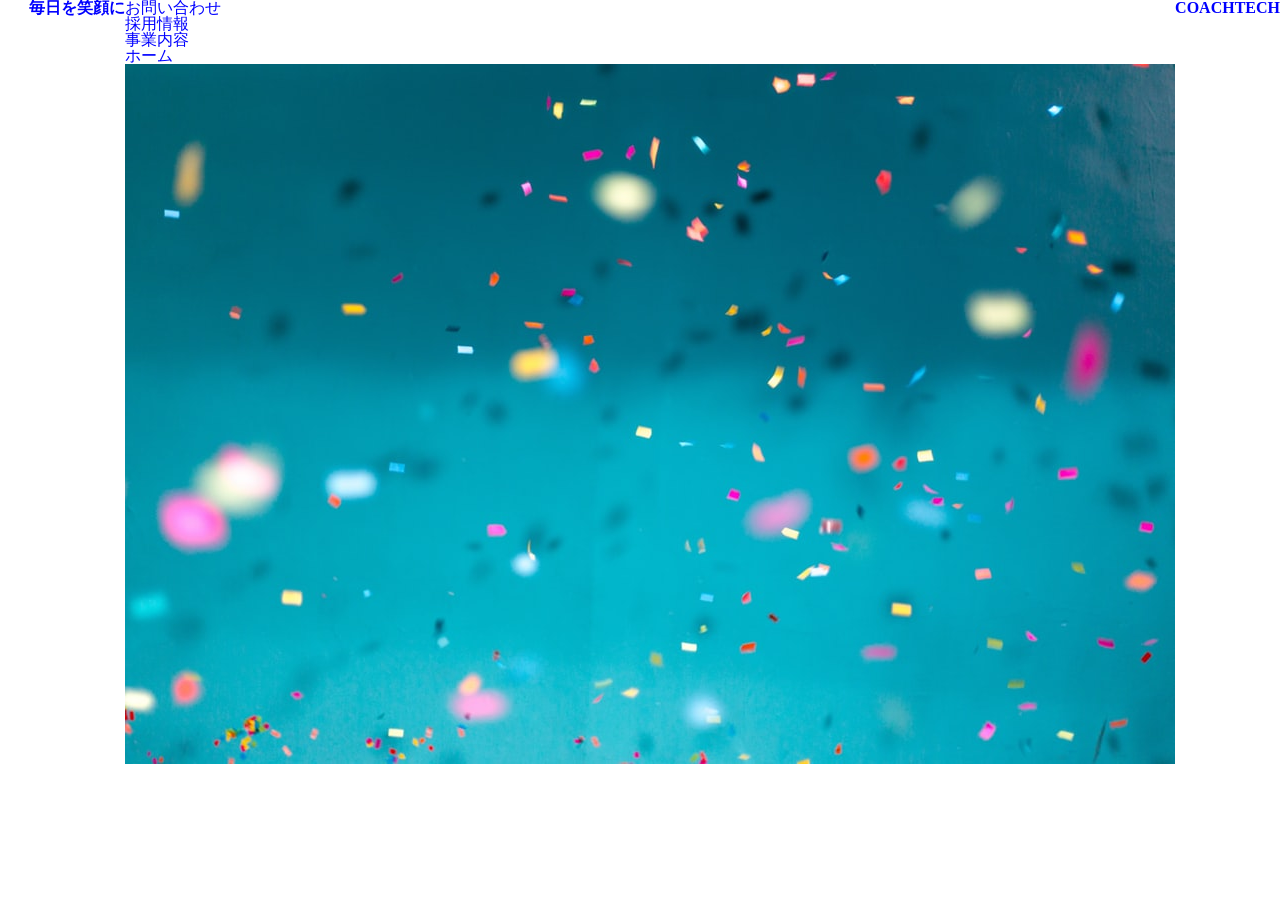
<file: index.html>
<!DOCTYPE html>
<html lang="ja">

<head>
  <meta charset="UTF-8" />
  <meta name="viewport" content="width=device-width, initial-scale=1.0" />
  <title>COACHTECH</title>
  <link rel="stylesheet" href="css/reset.css" />
  <link rel="stylesheet" href="css/style.css" />
</head>

<body>
  <div class="header">
    <h1>COACHTECH</h1>
    <div class="header-logo">
      <p>お問い合わせ</p>
      <p>採用情報</p>
      <p>事業内容</p>
      <p>ホーム</p>
      <img src="img/firstview.jpeg">
    </div>
    <div class="sub_title">
    <h1>毎日を笑顔に</h1>
      <div class="box"></div>
    </div>
    </div>
  </div>
</body>

</html>
</file>
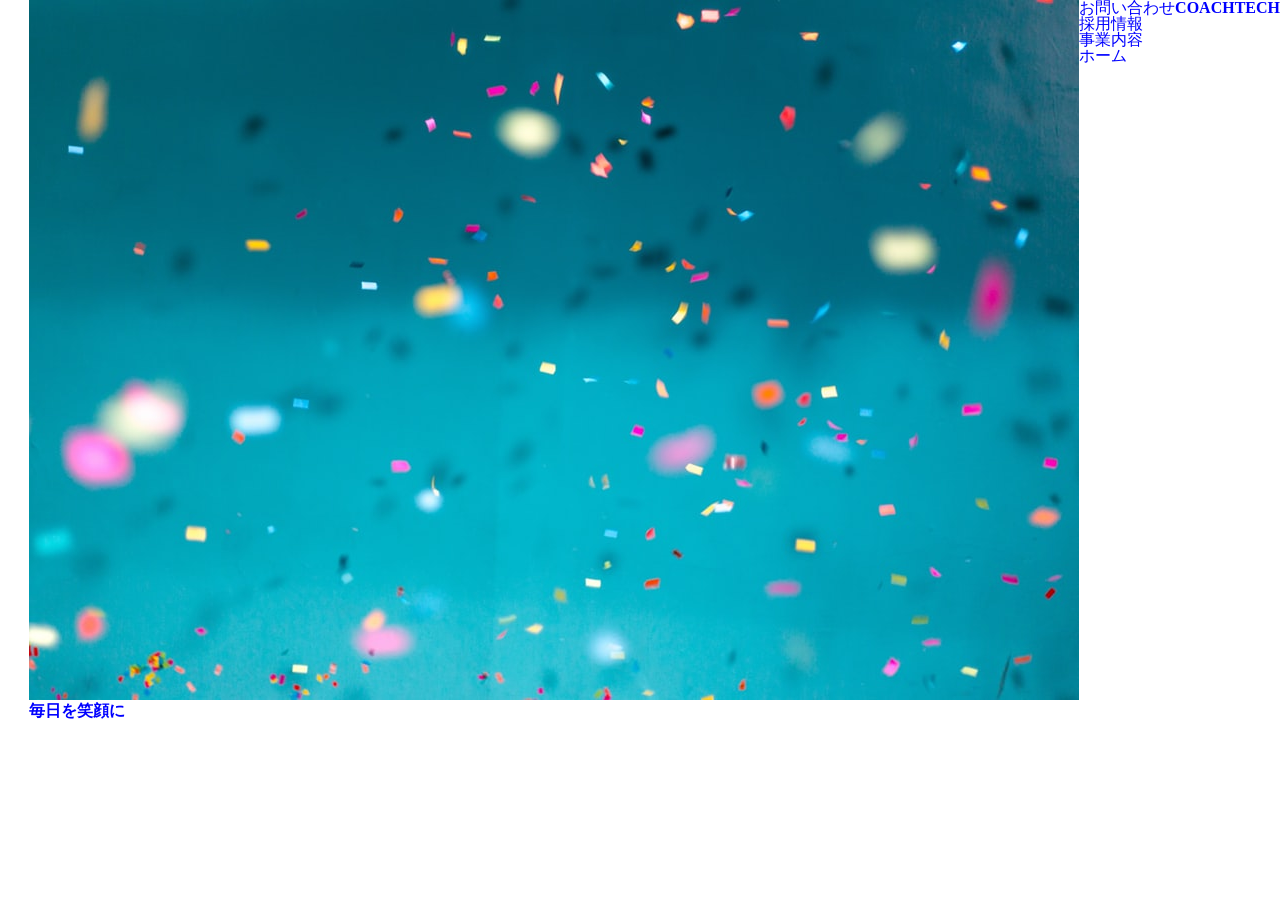
<file: 20210117sakao.html>
<!DOCTYPE html>
<html lang="ja">

<head>
  <meta charset="UTF-8" />
  <meta name="viewport" content="width=device-width, initial-scale=1.0" />
  <title>COACHTECH</title>
  <link rel="stylesheet" href="css/reset.css" />
  <link rel="stylesheet" href="css/style.css" />
</head>
<body>
  <div class="header">
    <h1>COACHTECH</h1>
    <div class="header-logo">
      <p>お問い合わせ</p>
      <p>採用情報</p>
      <p>事業内容</p>
      <p>ホーム</p>
    </div>
    <div class="main">
      <img src="img/firstview.jpeg">
      <h1>毎日を笑顔に</h1>
      <div class="box">
      </div>
      
    </div>
  </div>
</body>

</html>
</file>
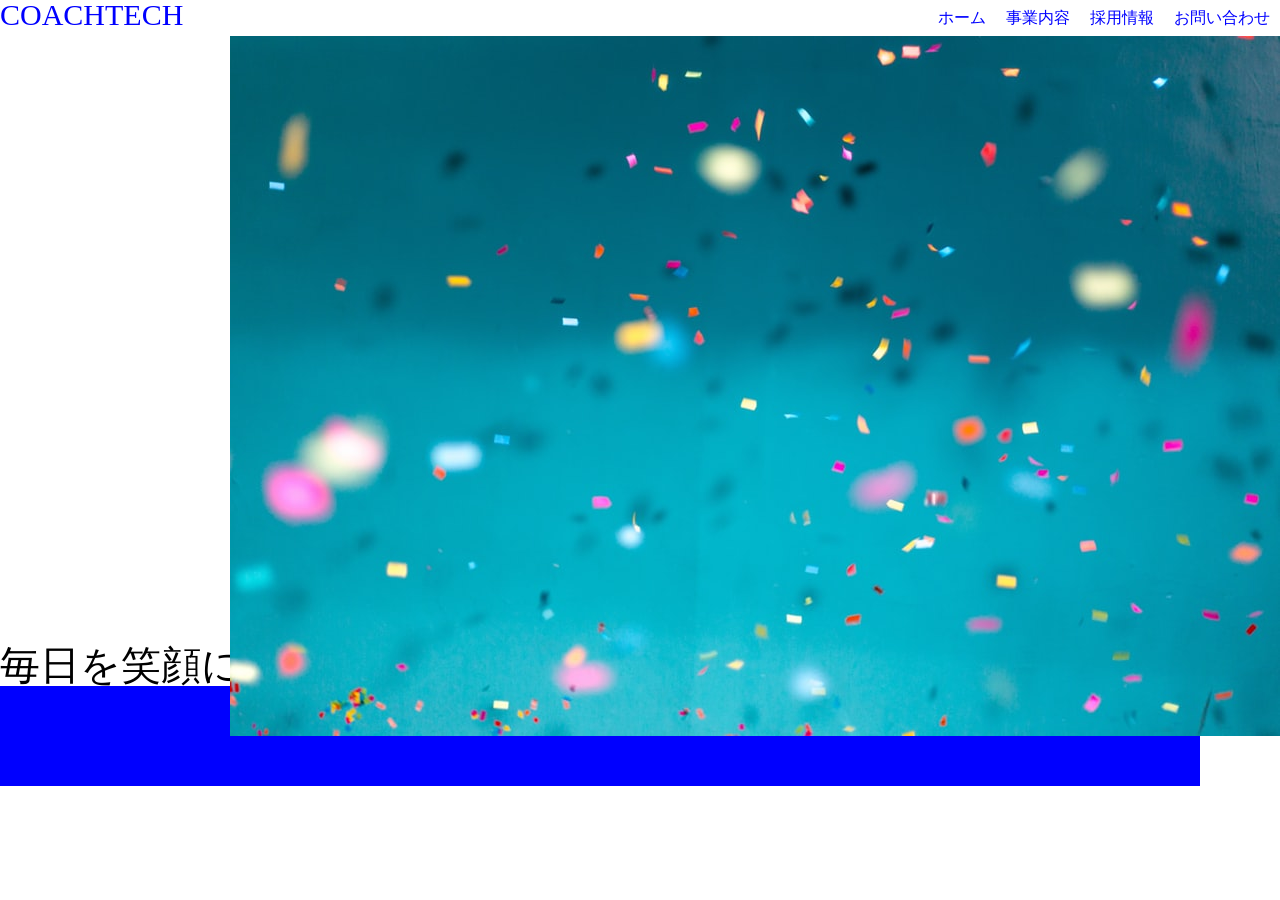
<file: 20220118sakao.html>
<!DOCTYPE html>
<html lang="ja">

<head>
  <meta charset="UTF-8" />
  <meta name="viewport" content="width=device-width, initial-scale=1.0" />
  <title>COACHTECH</title>
  <link rel="stylesheet" href="css/reset.css" />
  <link rel="stylesheet" href="css/20220118sakao.css" />
</head>

<body>
  <div class="header">
    <div class="header-logo">COACHTECH</div>
    <nav class="navigation">
      <ul class="form">
        <li>ホーム</li>
        <li>事業内容</li>
        <li>採用情報</li>
        <li>お問い合わせ</li>
      </ul>
    </nav>
  </div>
  <div class="main">
  <div class="box-wrapper">
  <p>毎日を笑顔に</p>
  <div class="box"></div>
  </div>
  <img class="image" src="img/firstview.jpeg">
  </div>
  </div>
</body>

</html>
</file>
<file: css/style.css>
.header {
  color: blue;
  display: flex;
  flex-direction: row-reverse;
}
.li {
  color: blue;
  display: flex;
  flex-direction: row-reverse;
}
h1 {
  color: blue;
}
</file>
<file: css/20220118sakao.css>
.header {
  display: flex;
  justify-content: space-between;
}
.form {
  color: blue;
  display: flex;
}
li {
  padding: 10px 10px 10px 10px;
}
.header-logo {
  color: blue;
  font-size:30px;
}
p {
  font-size:40px;
}
.main {
position: relative;
}
.box-wrapper {
  position: absolute;
  bottom: -50px;
  z-index: -1;
} 
.box {
  height: 100px;
  width: 1200px;
  background: blue;
}
.image {
  display: block;
  margin-left: auto;
  z-index: 30px;
  margin-bottom: 100px;
}
</file>
